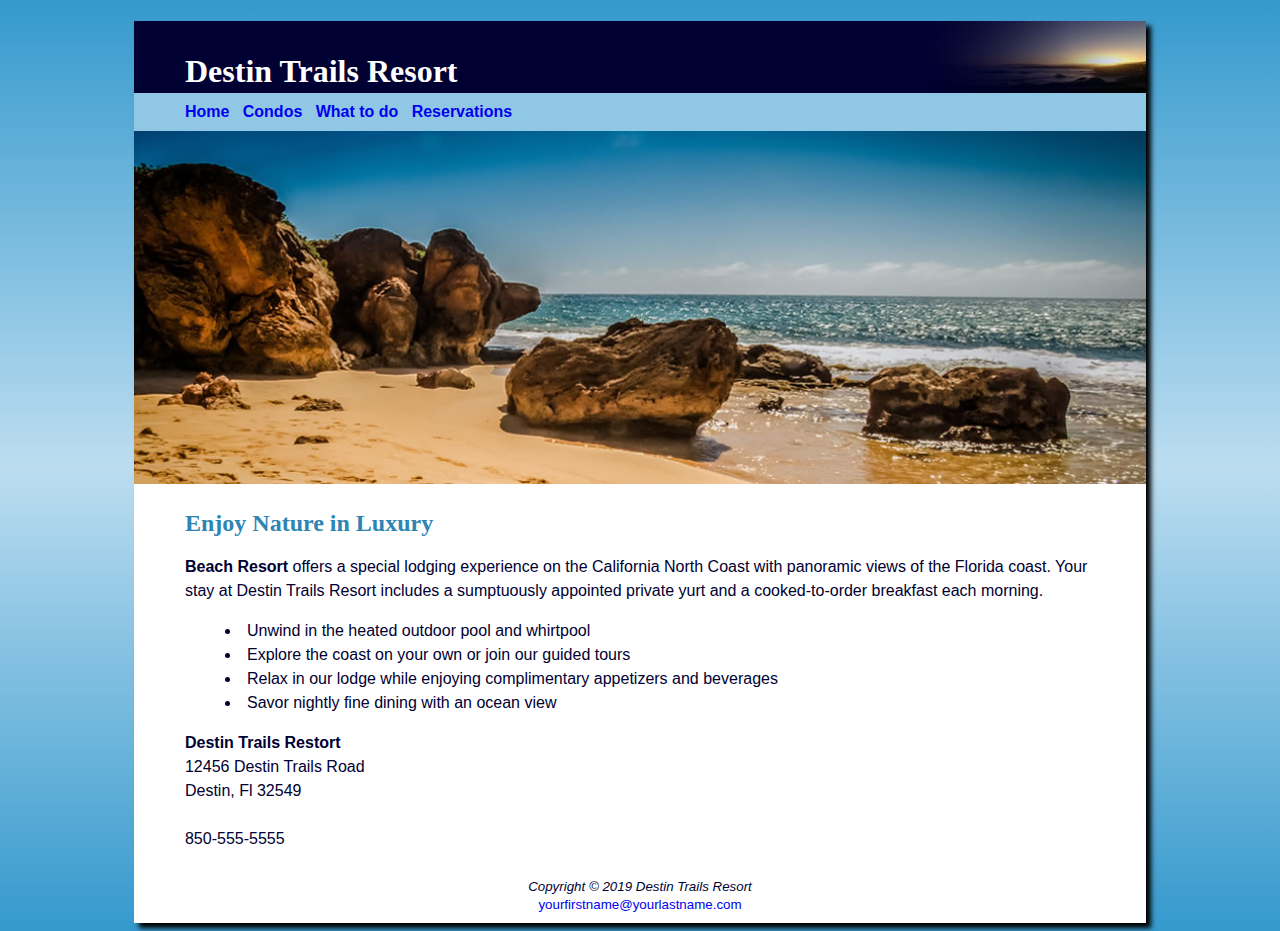
<file: index.html>
<!DOCTYPE html>
<html lang="en">
<head>
<title>Destin Trails - Home</title>
<link rel="stylesheet" href="style1.css"/>
<meta charset="utf-8">
</head>
<body>
<div id="wrapper">
<header>
  <h1>Destin Trails Resort</h1>
</header>
<nav>
	<b>
	<a href="index.html">Home</a> &nbsp;
	<a href="condo.html">Condos</a> &nbsp;
	<a href="whattodo.html">What to do</a> &nbsp;
  <a href="reservations.html">Reservations</a>
	</b>
</nav>
<main>
<image src="coast.jpg" alt="coast">
<div class=text>
		<h2>Enjoy Nature in Luxury</h2>
		<p><b>Beach Resort</b> offers a special lodging experience on the California North
    Coast with panoramic views of the Florida coast. Your stay at Destin Trails
    Resort includes a sumptuously appointed private yurt and a cooked-to-order
    breakfast each morning.
    </p>
    <ul>
      <li>Unwind in the heated outdoor pool and whirtpool</li>
      <li>Explore the coast on your own or join our guided tours</li>
      <li>Relax in our lodge while enjoying complimentary appetizers and beverages</li>
      <li>Savor nightly fine dining with an ocean view</li>
    </ul>
    <p>
      <b>Destin Trails Restort</b><br>
      12456 Destin Trails Road<br>
      Destin, Fl 32549<br><br>

      850-555-5555
    </p>
</div>
</main>
<footer>
	<small>
    <i>Copyright &copy; 2019 Destin Trails Resort</i>
    <br>
    <a href="mailto:yourfirstname@yourlastname.com">yourfirstname@yourlastname.com</a>
  </small>
</footer>
</div>
</body>
</html>
</file>
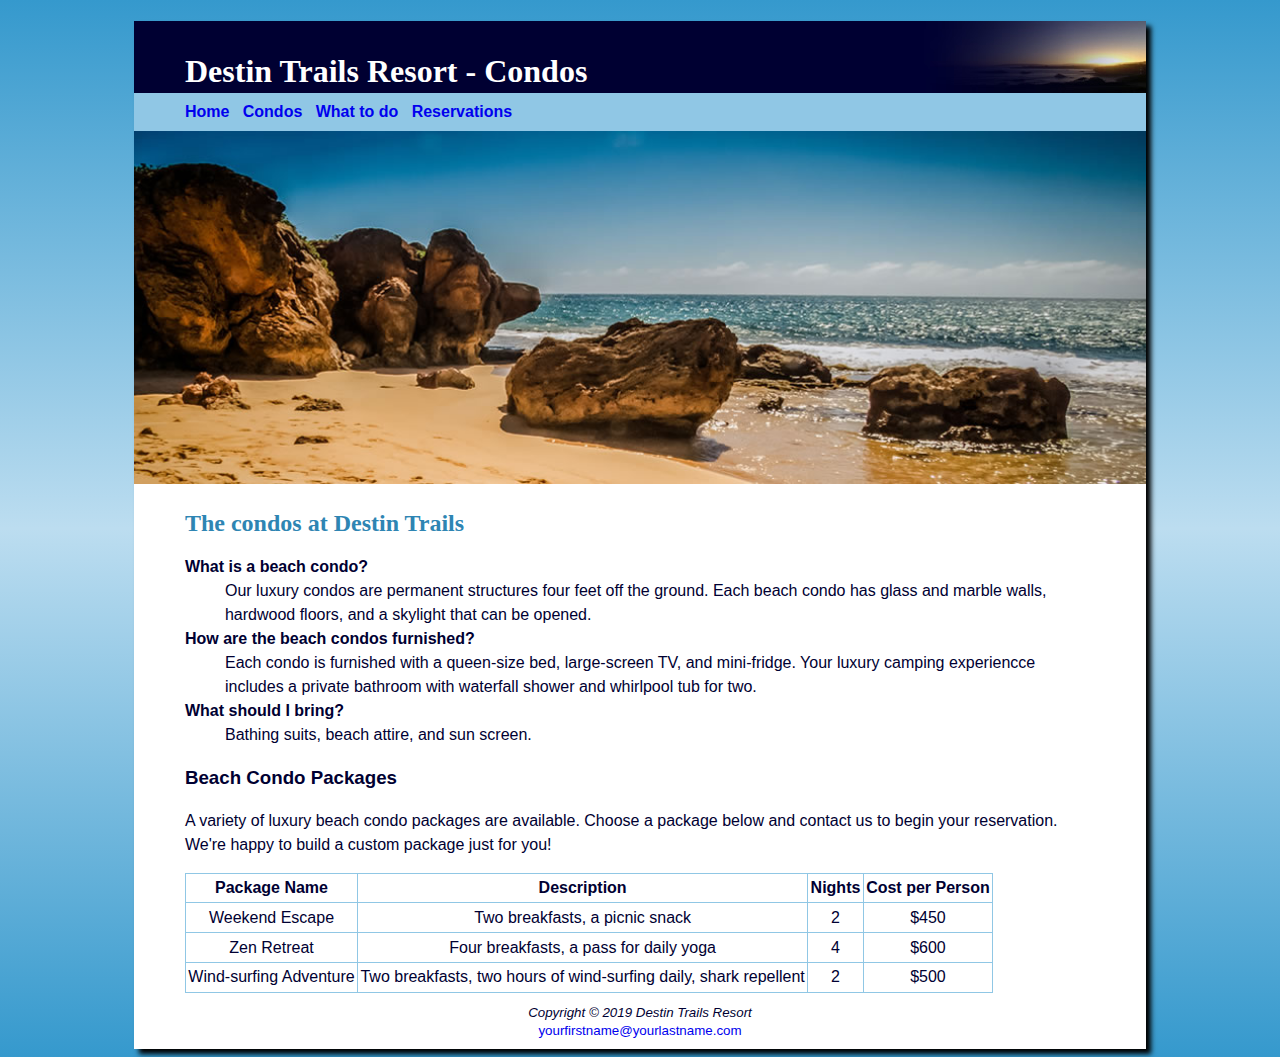
<file: condo.html>
<!DOCTYPE html>
<html lang="en">
<head>
<title>Destin Trails - Condos</title>
<link rel="stylesheet" href="style1.css"/>
<meta charset="utf-8">
</head>
<body>
<div id="wrapper">
<header>
  <h1>Destin Trails Resort - Condos</h1>
</header>
<nav>
	<b>
	<a href="index.html">Home</a> &nbsp;
	<a href="condo.html">Condos</a> &nbsp;
	<a href="whattodo.html">What to do</a> &nbsp;
  <a href="reservations.html">Reservations</a>
	</b>
</nav>
<main>
  <image src="coast.jpg" alt="coast">
  <div class=text>
  		<h2>The condos at Destin Trails</h2>
      <dl>
        <dt>What is a beach condo?</dt>
        <dd>
          Our luxury condos are permanent structures four feet off the ground.
          Each beach condo has glass and marble walls, hardwood floors, and a skylight that can be opened.</dd>
        <dt>How are the beach condos furnished?</dt>
        <dd>
          Each condo is furnished with a queen-size bed, large-screen TV, and mini-fridge.
          Your luxury camping experiencce includes a private bathroom with waterfall shower and whirlpool tub for two.
        </dd>
        <dt>What should I bring?</dt>
        <dd>
          Bathing suits, beach attire, and sun screen.
        </dd>
      </dl>
      <h3>Beach Condo Packages</h3>
      <p>
        A variety of luxury beach condo packages are available.
        Choose a package below and contact us to begin your reservation.
        We're happy to build a custom package just for you!
      </p>
      <table>
        <tr>
          <th>Package Name</th>
          <th>Description</th>
          <th>Nights</th>
          <th>Cost per Person</th>
        </tr>
        <tr>
          <td>Weekend Escape</td>
          <td>Two breakfasts, a picnic snack</td>
          <td>2</td>
          <td>$450</td>
        </tr>
        <tr>
          <td>Zen Retreat</td>
          <td>Four breakfasts, a pass for daily yoga</td>
          <td>4</td>
          <td>$600</td>
        </tr>
        <tr>
          <td>Wind-surfing Adventure</td>
          <td>Two breakfasts, two hours of wind-surfing daily, shark repellent</td>
          <td>2</td>
          <td>$500</td>
        </tr>
      </table>
  </div>
</main>
<footer>
	<small>
    <i>Copyright &copy; 2019 Destin Trails Resort</i>
    <br>
    <a href="mailto:yourfirstname@yourlastname.com">yourfirstname@yourlastname.com</a>
  </small>
</footer>
</div>
</body>
</html>
</file>
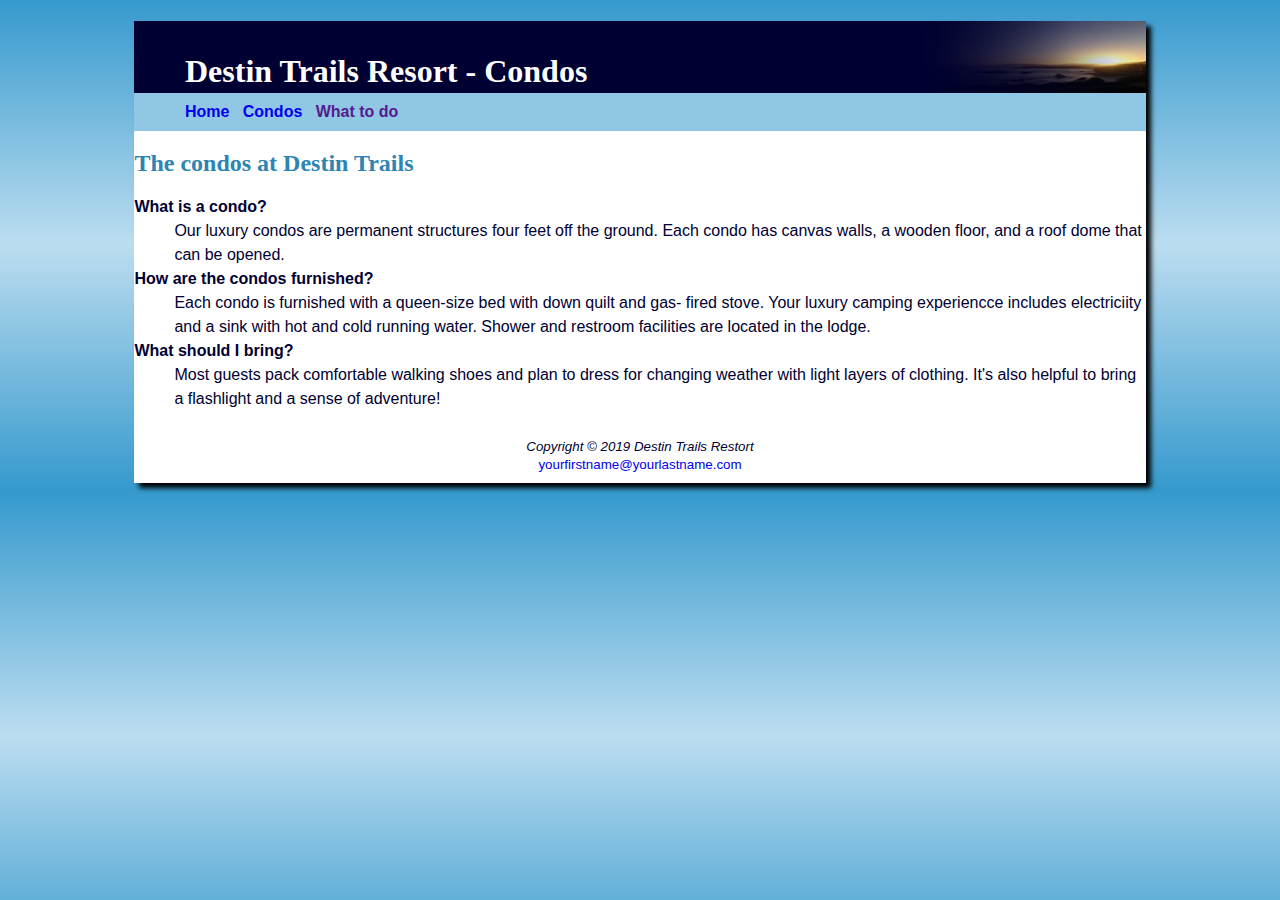
<file: condos.html>
<!DOCTYPE html>
<html lang="en">
<head>
<title>Destin Trails - Condos</title>
<link rel="stylesheet" href="style1.css"/>
<meta charset="utf-8">
</head>
<body>
<div id=wrapper>
<header>
  <h1>Destin Trails Resort - Condos</h1>
</header>
<nav>
	<b>
	<a href="index.html">Home</a> &nbsp;
	<a href="condos.html">Condos</a> &nbsp;
	<a href="">What to do</a>
	</b>
</nav>
<main>
		<h2>The condos at Destin Trails</h2>
    <dl>
      <dt>What is a condo?</dt>
      <dd>Our luxury condos are permanent structures four feet off the ground.
          Each condo has canvas walls, a wooden floor, and a roof dome that can
          be opened.</dd>
      <dt>How are the condos furnished?</dt>
      <dd>Each condo is furnished with a queen-size bed with down quilt and gas-
          fired stove. Your luxury camping experiencce includes electriciity and a
          sink with hot and cold running water. Shower and restroom facilities are
          located in the lodge.</dd>
      <dt>What should I bring?</dt>
      <dd>Most guests pack comfortable walking shoes and plan to dress for
          changing weather with light layers of clothing. It's also helpful to bring a 
          flashlight and a sense of adventure!</dd>
    </dl>
</main>
<footer>
	<small>
    <i>Copyright &copy; 2019 Destin Trails Restort</i>
    <br>
    <a href="mailto:yourfirstname@yourlastname.com">yourfirstname@yourlastname.com</a>
  </small>
</footer>
</div>
</body>
</html>
</file>
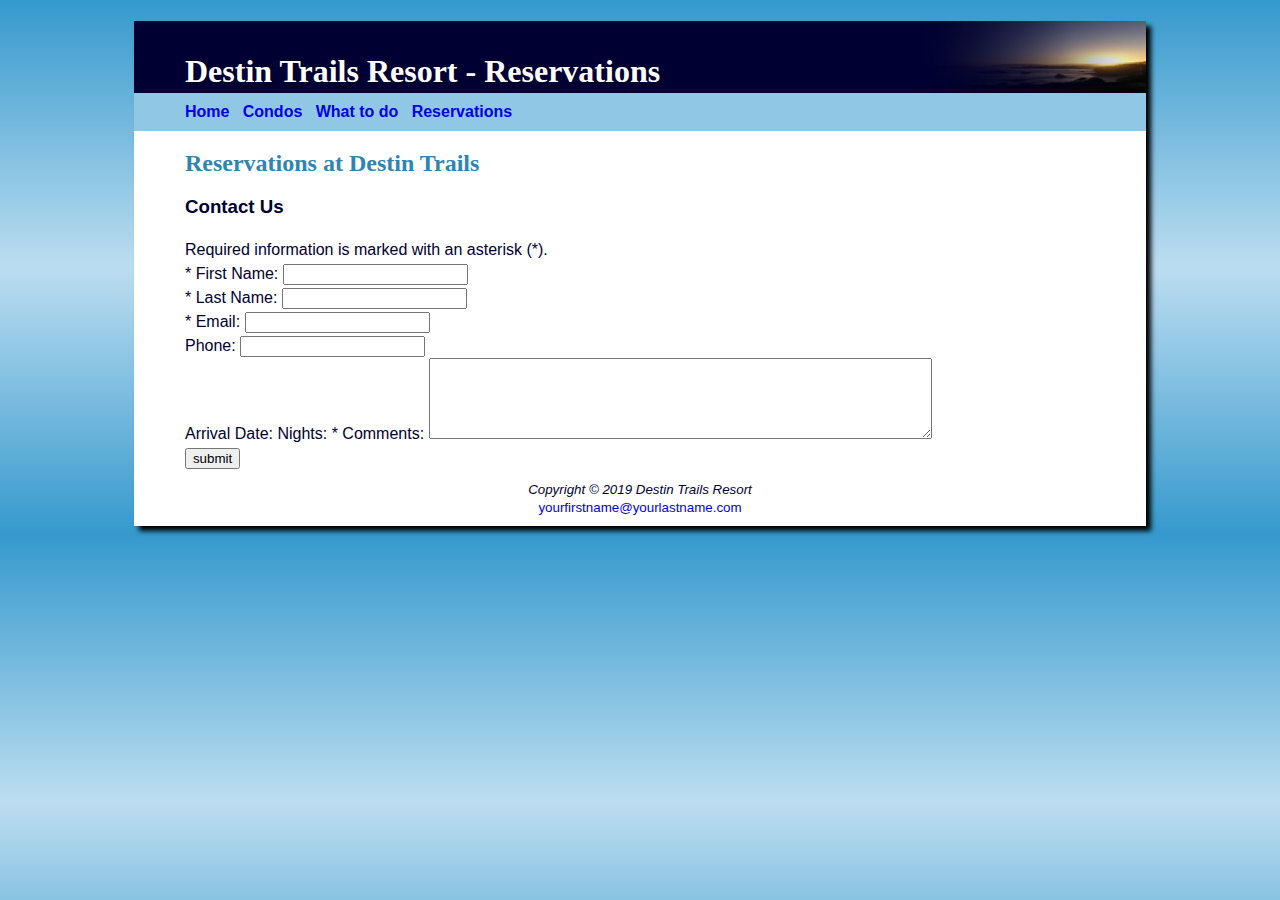
<file: reservations.html>
<!DOCTYPE html>
<html lang="en">
<head>
<title>Destin Trails - Reservations</title>
<link rel="stylesheet" href="style1.css"/>
<meta charset="utf-8">
</head>
<body>
<div id="wrapper">
<header>
  <h1>Destin Trails Resort - Reservations</h1>
</header>
<nav>
	<b>
	<a href="index.html">Home</a> &nbsp;
	<a href="condo.html">Condos</a> &nbsp;
	<a href="whattodo.html">What to do</a> &nbsp;
  <a href="reservations.html">Reservations</a>
	</b>
</nav>
<main>
<div class=text>
  <h2>Reservations at Destin Trails</h2>
  <h3>Contact Us</h3>
  Required information is marked with an asterisk (*).
  <form action="http://webdevbasics.net/scripts/demo.php" method="post">
    * First Name: <input type="text" name="first_name"><br>
    * Last Name: <input type="text" name="last_name"><br>
    * Email: <input type="email" name="email"><br>
    Phone: <input type="tel" name="phone"><br>
    Arrival Date:
    Nights:
    * Comments:
    <textarea cols="60" rows="5" name="instructions"></textarea><br>
    <input type="submit" value="submit">
  </form>
</div>
</main>
<footer>
	<small>
    <i>Copyright &copy; 2019 Destin Trails Resort</i>
    <br>
    <a href="mailto:yourfirstname@yourlastname.com">yourfirstname@yourlastname.com</a>
  </small>
</footer>
</div>
</body>
</html>
</file>
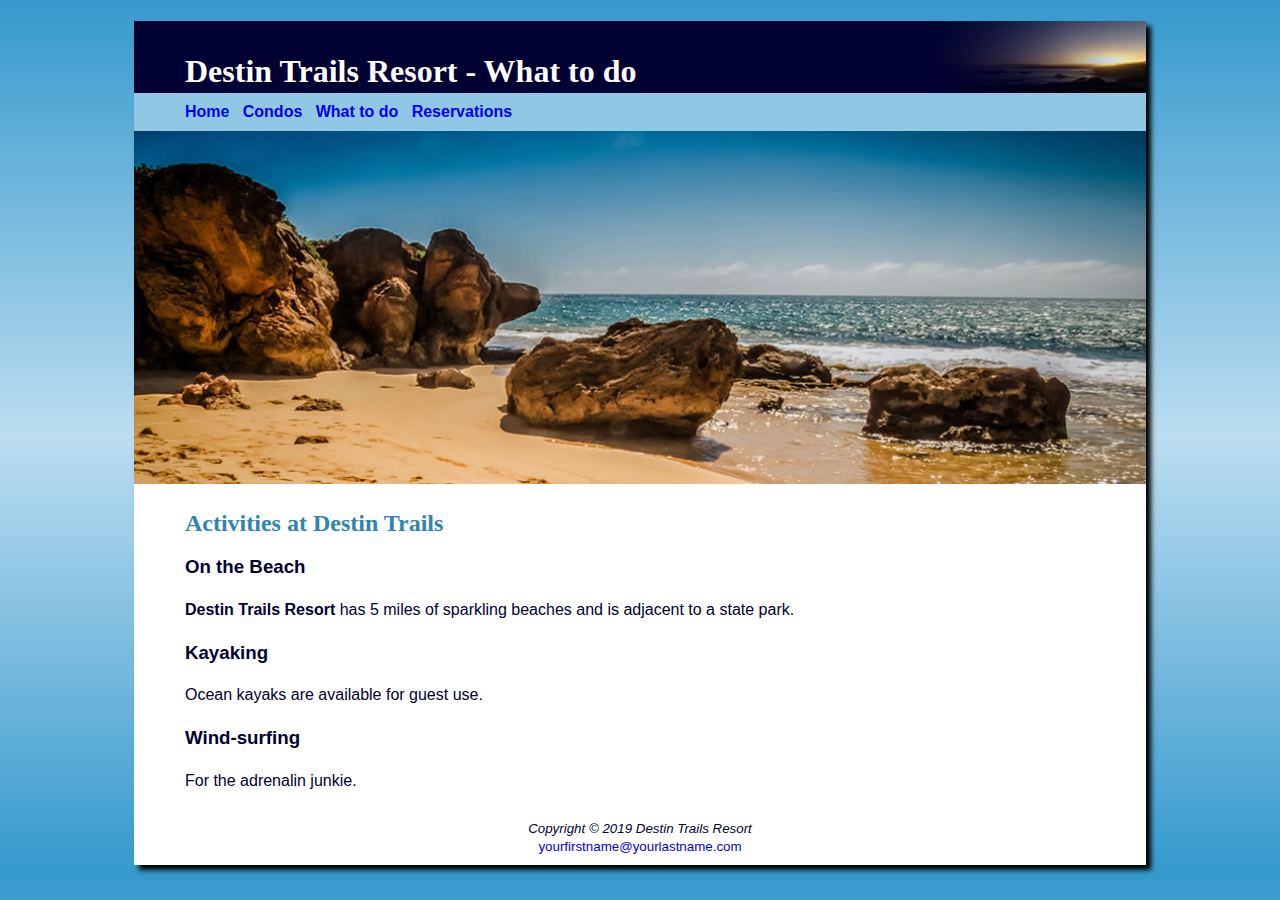
<file: whattodo.html>
<!DOCTYPE html>
<html lang="en">
<head>
<title>Destin Trails - What to do</title>
<link rel="stylesheet" href="style1.css"/>
<meta charset="utf-8">
</head>
<body>
<div id="wrapper">
<header>
  <h1>Destin Trails Resort - What to do</h1>
</header>
<nav>
	<b>
	<a href="index.html">Home</a> &nbsp;
	<a href="condo.html">Condos</a> &nbsp;
	<a href="whattodo.html">What to do</a> &nbsp;
  <a href="reservations.html">Reservations</a>
	</b>
</nav>
<main>
  <image src="coast.jpg" alt="coast">
  <div class=text>
  		<h2>Activities at Destin Trails</h2>

      <h3>On the Beach</h3>
      <p><b>Destin Trails Resort</b> has 5 miles of sparkling beaches and is adjacent to a state park.</p>
      <h3>Kayaking</h3>
      <p>Ocean kayaks are available for guest use.</p>
      <h3>Wind-surfing</h3>
      <p>For the adrenalin junkie.</p>
  </div>
</main>
<footer>
	<small>
    <i>Copyright &copy; 2019 Destin Trails Resort</i>
    <br>
    <a href="mailto:yourfirstname@yourlastname.com">yourfirstname@yourlastname.com</a>
  </small>
</footer>
</div>
</body>
</html>
</file>
<file: style1.css>
body
{
	background-image: linear-gradient(rgb(53, 153, 205), rgb(188, 221, 240), rgb(53, 153, 205));
	font-family: sans-serif;
	color: rgb(0,0,50);
}

h1, h2, h4 {font-family: serif;}
h2 {color: rgb(46,133,179);}

table
{
	text-align: center;
	border-collapse: collapse;
}
th, td
{
	border: 1px solid rgb(144,199,229);
	padding: .15em;
}

dt {font-weight: bold;}

ol, ul {list-style-position: inside;}

img
{
 width: 100%;
 height: 100%;
}

#wrapper
{
	min-width: 500px;
	max-width: 80%;
	margin-left: auto;
	margin-right: auto;
	box-shadow: 5px 5px 5px black;
	background-color: white;
}

header, .text {padding: 0% 5%;}

header
{
	color: white;
	background-color: rgb(0,0,50);
	background-image: url("sunset.jpg");
	background-repeat: no-repeat;
	background-position: right;
	background-size: contain;
	min-height: 72px;
	position: relative;
}
header h1
{
	padding-top: 1em;
}

nav
{
	padding: 10px 5%;
	background-color: rgb(144,199,229);
}

a:link{text-decoration: none;}
a:visited{text-decoration: none;}

main {line-height: 150%;}

footer
{
	padding: 10px 0;
	text-align: center;
}
</file>
